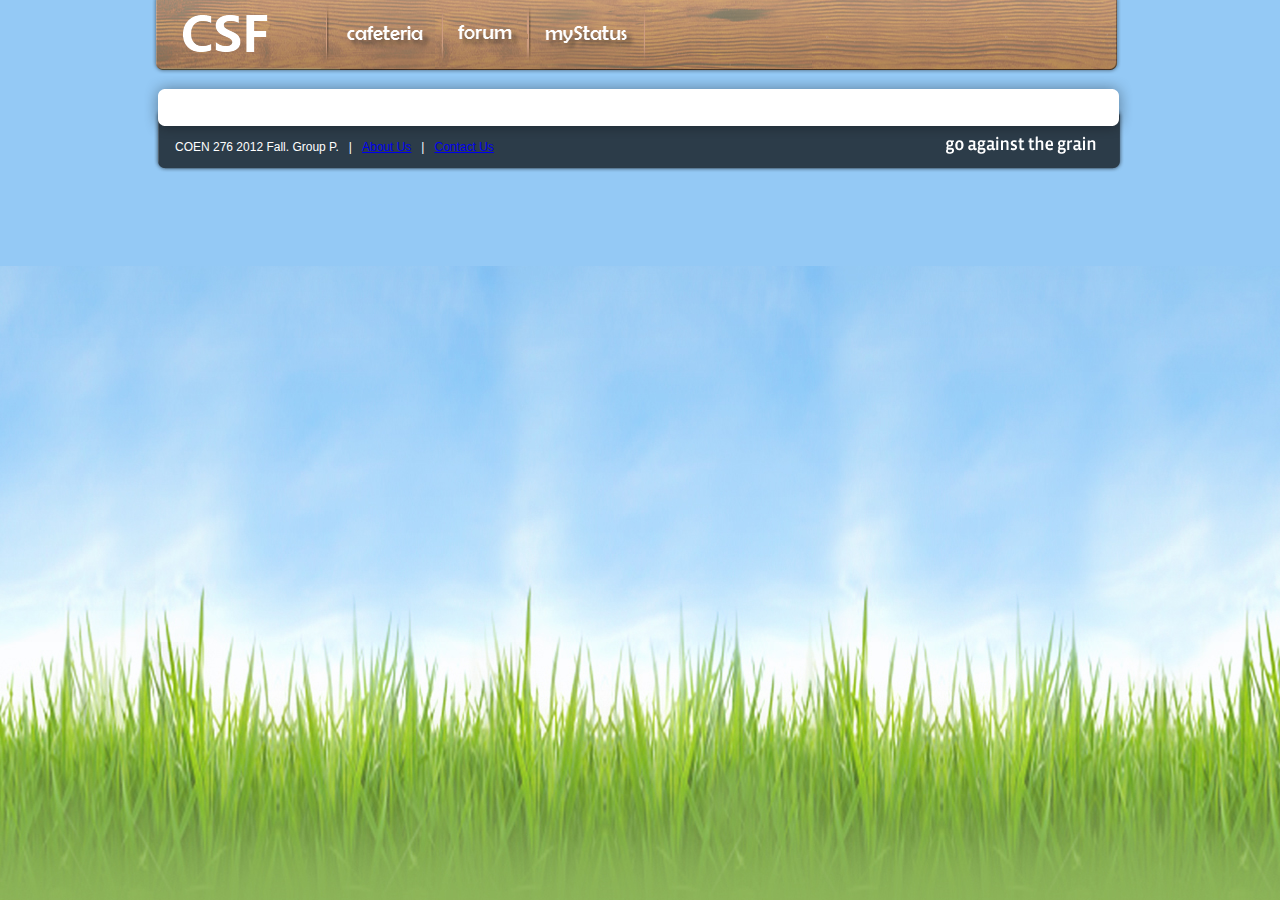
<file: template.html>
<!DOCTYPE HTML PUBLIC "-//W3C//DTD HTML 4.01 Transitional//EN"
"http://www.w3.org/TR/html4/loose.dtd">
<html xmlns="http://www.w3.org/1999/xhtml">
	<head>
		<meta http-equiv="Content-Type" content="text/html; charset=utf-8" />
		<title>CampusCafe</title>
		<style type="text/css" media="all">
			@import "css/style.css";
		</style>
	</head>
	<body>
		<div id="container">
			<div id="nav">

				<table width="100%" border="0" cellpadding="0" cellspacing="0">
					<tbody>
						<tr>
							<td width="116">
								<a href="#"><img src="images/logo.png" width="116" height="70" border="0" alt="Campus Cofe Home" id="logo" class="png"></a>
							</td>
							<td>
								<div id="menu">
									<ul class="tabs">
										<li>
											<a href="#" onmouseover="cafe.src='images/cafe2.png';" onmouseout="cafe.src='images/cafe1.png';" class="png">
												<img src="images/cafe1.png" alt="cafe" name="cafe" width="117" height="67" border="0" id="cafe" class="png">
											</a>
										</li>
										<li>
											<a href="#" onmouseover="forum.src='images/forum2.png';" onmouseout="forum.src='images/forum1.png';" class="png">
												<img src="images/forum1.png" alt="forum" name="forum" width="85" height="67" border="0" id="forum" class="png">
											</a>
										</li>
										
										<li>
											<a href="#" onmouseover="status.src='images/status2.png';" onmouseout="status.src='images/status1.png';" class="png">
												<img src="images/status1.png" alt="MyStatus" name="status" width="117" height="67" border="0" id="status" class="png">
											</a>
										</li>
									</ul>
								</div>
							</td>
							
						</tr>
					</tbody>
				</table>
			</div>
			<div id="content">
				<div id="top"></div>
				
				<div id="middle-container">
					
				</div>
				
				<div id="bot"> COEN 276 2012 Fall.  Group P.&nbsp;&nbsp;&nbsp;|&nbsp;&nbsp;&nbsp;<a href="#">About Us</a>&nbsp;&nbsp;&nbsp;|&nbsp;&nbsp;&nbsp;<a href="#">Contact Us</a>&nbsp;&nbsp;&nbsp;	</div>
				
			</div>
		</div>

	</body>
</html>
</file>
